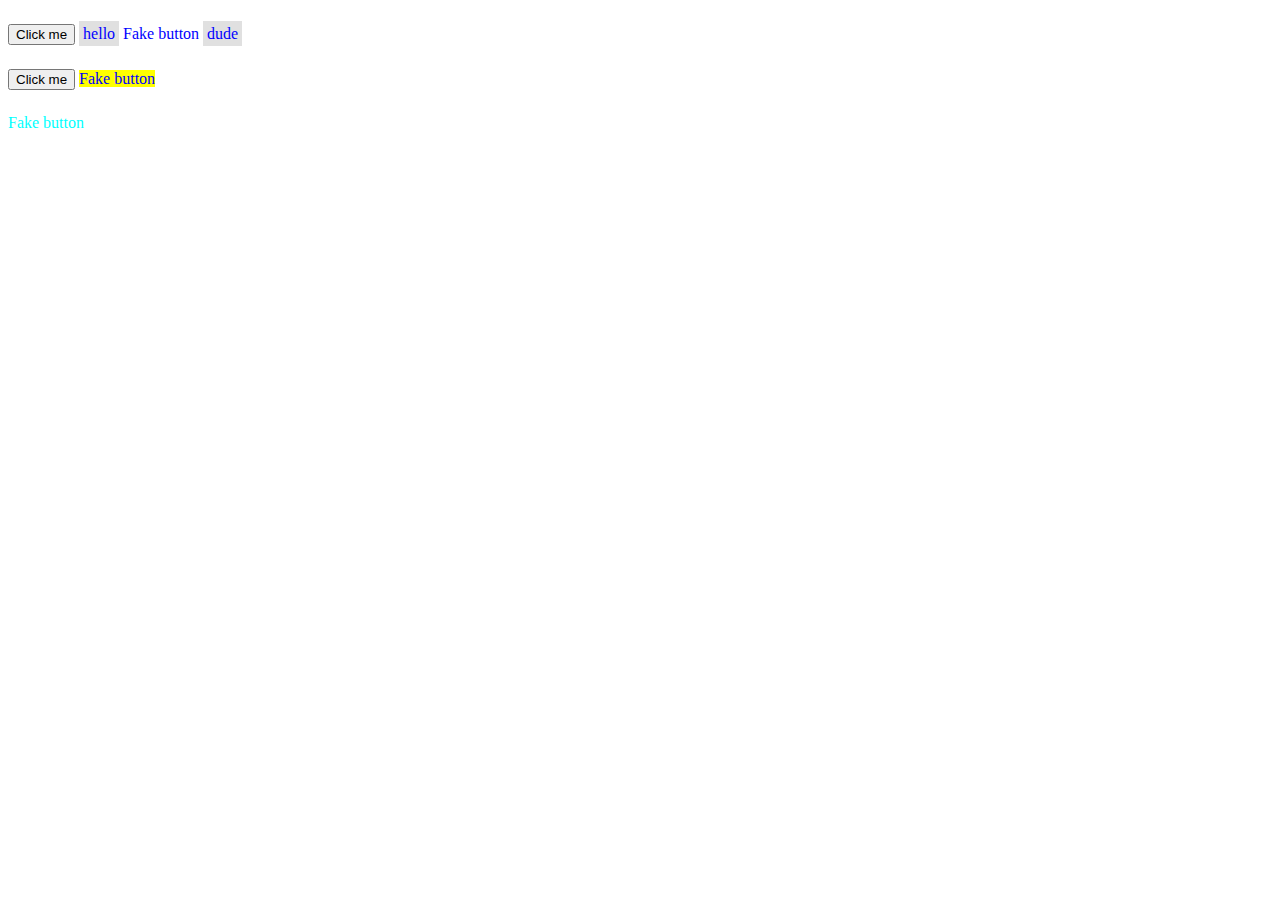
<file: index.html>
<!DOCTYPE html>
<html lang="en">
<head>
    <meta charset="UTF-8">
    <meta http-equiv="X-UA-Compatible" content="IE=edge">
    <meta name="viewport" content="width=device-width, initial-scale=1.0">
    <title>Selectors and event bubbling</title>
    <link rel="stylesheet" href="styles.css">
    <script src="index.js" defer></script>
</head>
<body>

    
    <div class="container">
        <span class="buttonContainer">
            <button class="testButton">
                Click me
            </button>

            <span class="fakeButton calvin">
                Fake button
            </span>
        </span>
    </div>

    <div class="container2">
        <span class="buttonContainer">
            <button class="testButton">
                Click me
            </button>

            <span class="fakeButton" id="bla">
                Fake button
            </span>
        </span>
    </div>

    <div class="container">
        <span class="fakeButton">
            Fake button
        </span>
    </div>
</body>
</html>
</file>
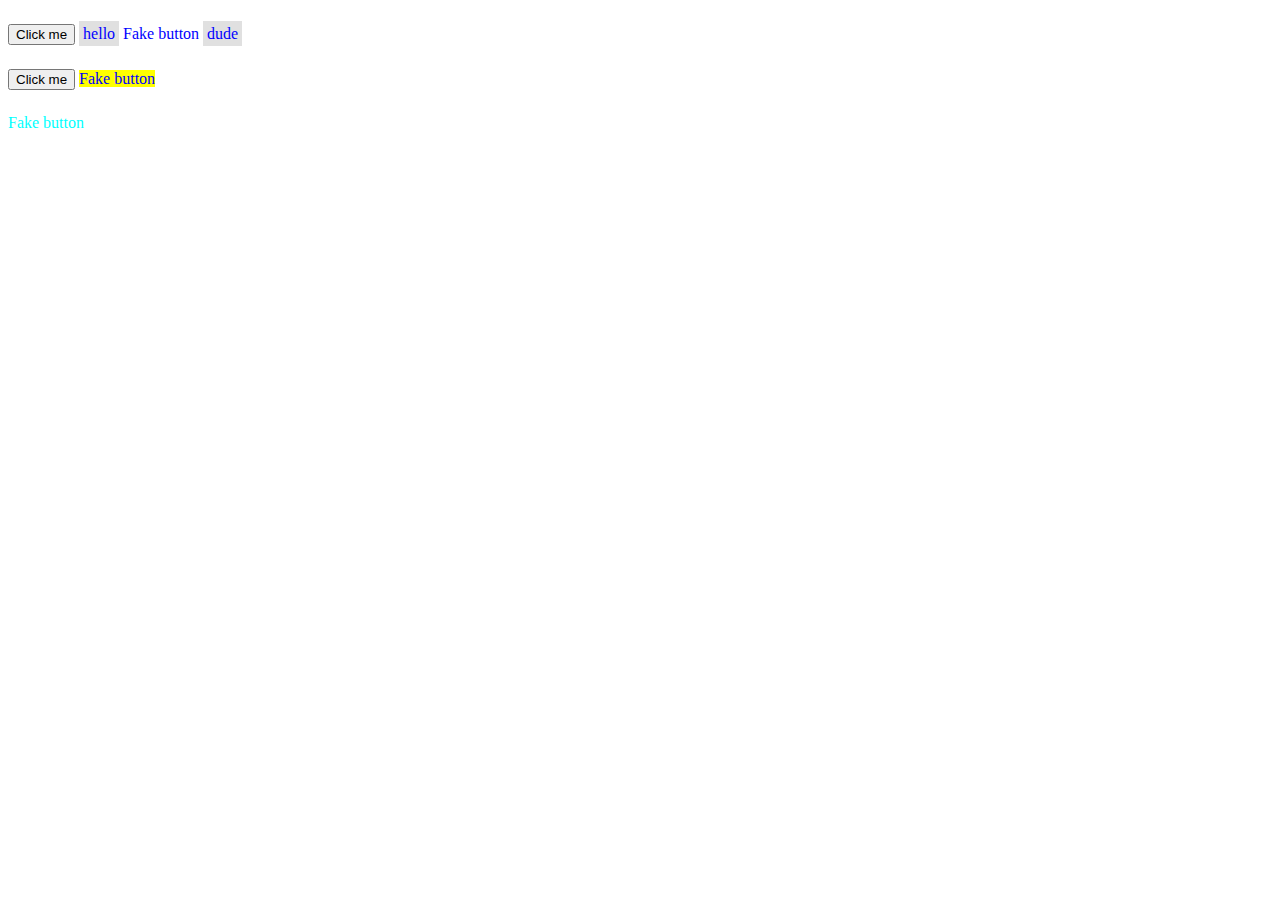
<file: index--ORIGINAL.html>
<!DOCTYPE html>
<html lang="en">
<head>
    <meta charset="UTF-8">
    <meta http-equiv="X-UA-Compatible" content="IE=edge">
    <meta name="viewport" content="width=device-width, initial-scale=1.0">
    <title>Selectors and event bubbling</title>
    <link rel="stylesheet" href="styles.css">
    <script src="index.js" defer></script>
</head>
<body>
    <div class="container">
        <span class="buttonContainer">
            <button class="testButton">
                Click me
            </button>

            <span class="fakeButton calvin">
                Fake button
            </span>
        </span>
    </div>

    <div class="container2">
        <span class="buttonContainer">
            <button class="testButton">
                Click me
            </button>

            <span class="fakeButton" id="bla">
                Fake button
            </span>
        </span>
    </div>

    <div class="container">
        <span class="fakeButton">
            Fake button
        </span>
    </div>
</body>
</html>
</file>
<file: styles.css>
/* class selector */
.fakeButton {
    color: red;
}

/* generic desceemt selector */
.container2 .fakeButton {
    color: green;
}

/* direct-child selector */
.container > .fakeButton {
    color: aqua;
}

/* "and" selector approach select elements that match multiple selectors */
span#bla.fakeButton {
    background-color: yellow;
}

/* "or" selector approach selects elements that match one or the other selectors */
.container, .container2 {
    margin-top: 24px;
}


/* sibling selector (I think this style of sibling selector only selects the one after the "+" */
.testButton + .fakeButton {
    color: blue;
}

/* "hover" pseudo class selector */
.fakeButton:hover {
    background-color: rgba(0,0,0,0.2);
}

/* Multiple classes, plus selecting the "before" psuedo element */
/* The "before" psuedo element can't be added in HTML (to my knowledge).  It gets 
    created when a selector like this targets it.  */
.fakeButton.calvin::before {
    content: "hello";
    background-color: rgba(0,0,0,0.12);
    padding: 4px;
}

.fakeButton.calvin::after {
    content: "dude";
    background-color: rgba(0,0,0,0.12);
    padding: 4px;
}
</file>
